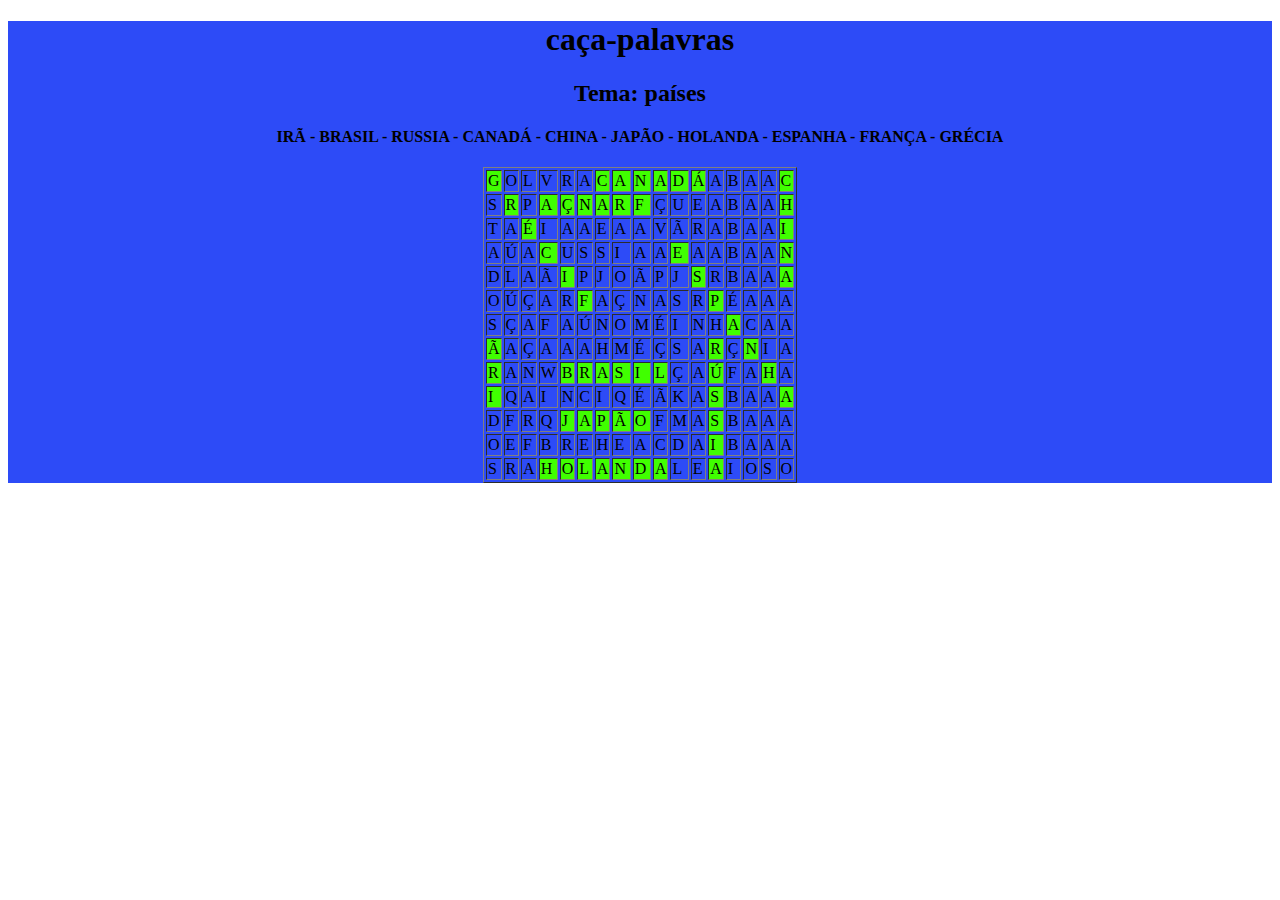
<file: index.html>
<!DOCTYPE html>
<html lang="pt-br">
<head>
    <meta charset="UTF-8">
    <meta http-equiv="X-UA-Compatible" content="IE=edge">
    <meta name="viewport" content="width=device-width, initial-scale=1.0">
    <link href="css/style.css" rel="stylesheet" type="text/css">
    <title>CAÇA-PALAVRAS</title>
</head>
  <body>
    <div class="wrapper">
    <h1 class="titulo">caça-palavras</h1>
    <h2 class="tema"> Tema: países</h2>
    <h4 class="nomes">IRÃ - BRASIL - RUSSIA - CANADÁ - CHINA - JAPÃO - HOLANDA - ESPANHA - FRANÇA - GRÉCIA</h4>


    
    <center> <table border="1" height="150" width="150">
        <script>
         matriz = new Array
     matriz = [["G","O","L","V","R","A","C","A","N","A","D","Á","A","B","A","A","C"],
               ["S","R","P","A","Ç","N","A","R","F","Ç","U","E","A","B","A","A","H"],
               ["T","A","É","I","A","A","E","A","A","V","Ã","R","A","B","A","A","I"],
               ["A","Ú","A","C","U","S","S","I","A","A","E","A","A","B","A","A","N"],
               ["D","L","A","Ã","I","P","J","O","Ã","P","J","S","R","B","A","A","A"],
               ["O","Ú","Ç","A","R","F","A","Ç","N","A","S","R","P","É","A","A","A"],
               ["S","Ç","A","F","A","Ú","N","O","M","É","I","N","H","A","C","A","A"],
               ["Ã","A","Ç","A","A","A","H","M","É","Ç","S","A","R","Ç","N","I","A"],
               ["R","A","N","W","B","R","A","S","I","L","Ç","A","Ú","F","A","H","A"],
               ["I","Q","A","I","N","C","I","Q","É","Ã","K","A","S","B","A","A","A"],
               ["D","F","R","Q","J","A","P","Ã","O","F","M","A","S","B","A","A","A"],
               ["O","E","F","B","R","E","H","E","A","C","D","A","I","B","A","A","A"],
               ["S","R","A","H","O","L","A","N","D","A","L","E","A","I","O","S","O"]];


            binario = [[1, 0, 0, 0, 0, 0, 1,1,1,1,1,1,0,0,0,0,1],[0, 1, 0, 1, 1, 1, 1,1,1,0,0,0,0,0,0,0,1],[0, 0, 1, 0, 0, 0, 0,0,0,0,0,0,0,0,0,0,1,],
            [0, 0, 0, 1, 0, 0, 0,0,0,0,1,0,0,0,0,0,1,],[0, 0, 0, 0, 1, 0, 0,0,0,0,0,1,0,0,0,0,1],[0, 0, 0, 0, 0, 1, 0,0,0,0,0,0,1,0,0,0,0],
            [0, 0, 0, 0, 0, 0, 0,0,0,0,0,0,0,1,0,0,0],[1, 0, 0, 0, 0, 0, 0,0,0,0,0,0,1,0,1,0,0],[1, 0, 0, 0, 1, 1, 1,1,1,1,0,0,1,0,0,1,0],
            [1, 0, 0, 0, 0, 0, 0,0,0,0,0,0,1,0,0,0,1],[0, 0, 0, 0, 1, 1, 1,1,1,0,0,0,1,0,0,0,0],[0, 0, 0, 0, 0, 0, 0,0,0,0,0,0,1,0,0,0,0],
            [0, 0, 0, 1,1,1,1,1,1,1,0,0,1,0,0,0,0],];
        
        
            for(linha=0;linha<13;linha++){
                document.write("<tr>")
                for(coluna=0;coluna<17 ;coluna++){
                    if(binario[linha][coluna] == 1){
                        document.write("<td bgcolor='#40ff00'>"  + matriz[linha][coluna] + "</td>");
                    } else{
                        document.write("<td>"  + matriz[linha][coluna] + "</td>");
                    }
                   
                }
              document.write("</tr>")
            }
        </script>
    </table> 
    <center></center>
       
</body>
</html>
</file>
<file: css/style.css>
.wrapper{
    background-color: #0025f5d2;

}
.titulo{
    text-align: center;
}
.tema{
    text-align: center;
}
.nomes{
    text-align: center;
}
</file>
